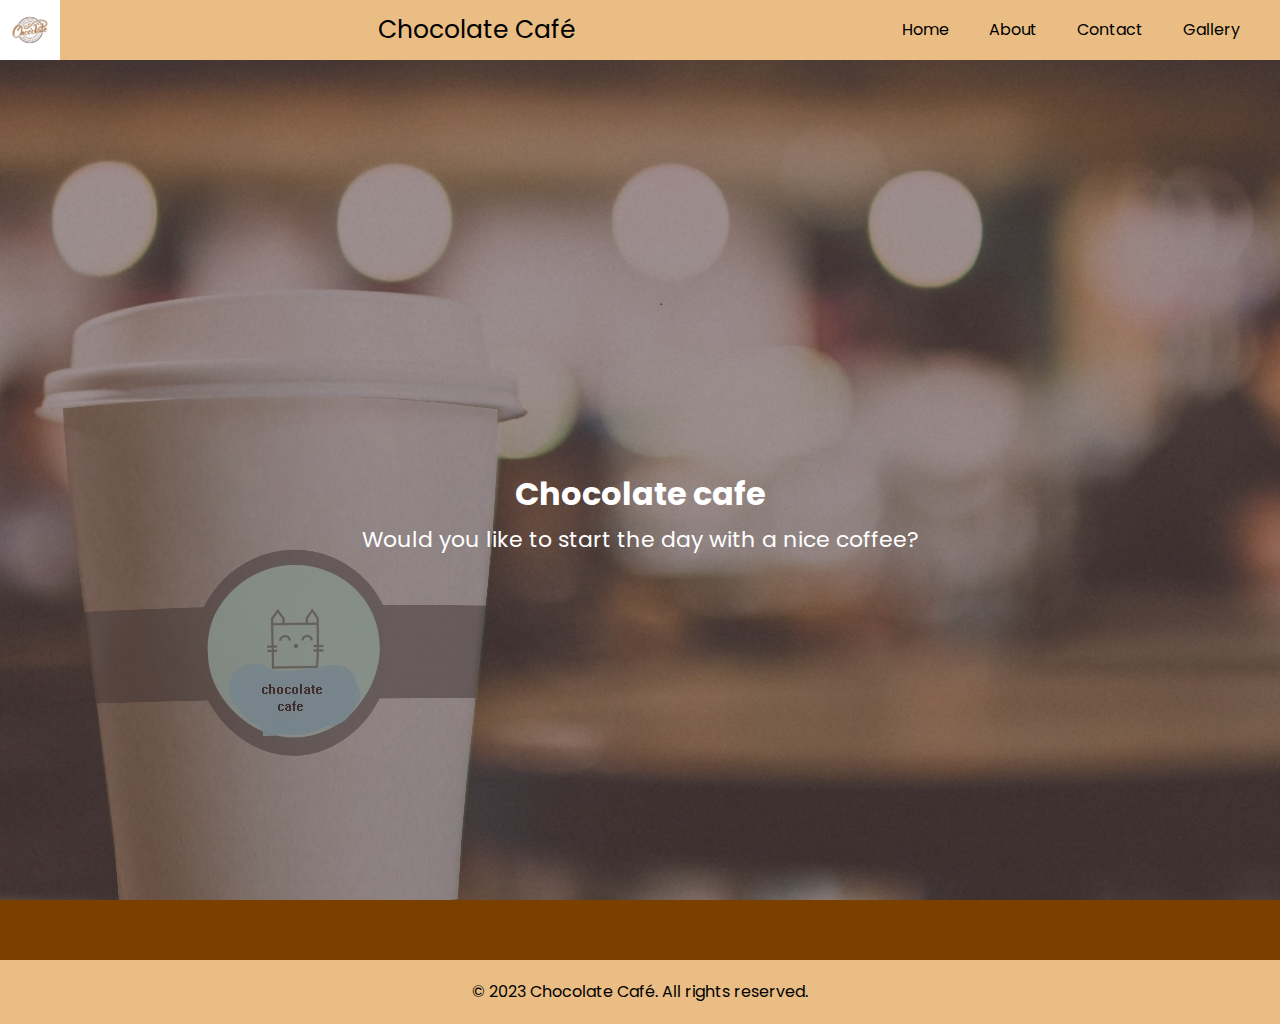
<file: index.html>
<!DOCTYPE html>
<html lang="en">

<head>
    <meta charset="UTF-8">
    <meta name="viewport" content="width=device-width, initial-scale=1.0">
    <title>chocolate</title>
    <link rel="stylesheet" href="css/style.css">
</head>

<body>
    <header class="header">
        <img src="resources/images/logo.jpg" alt="Logo" class="logo">
        <a href="#" class="name home-link">Chocolate Café</a>
        <nav class="nav-items">
            <a href="#">Home</a>
            <a href="views/about.html">About</a>
            <a href="views/contact.html">Contact</a>
            <a href="views/gallery.html">Gallery</a>
        </nav>
    </header>
    <div class="content">
        <h2>Chocolate cafe</h2>
        <p>Would you like to start the day with a nice coffee?</p>
    </div>




</body>

<footer class="footer">
    <p>&copy; 2023 Chocolate Café. All rights reserved.</p>
</footer>

</html>
</file>
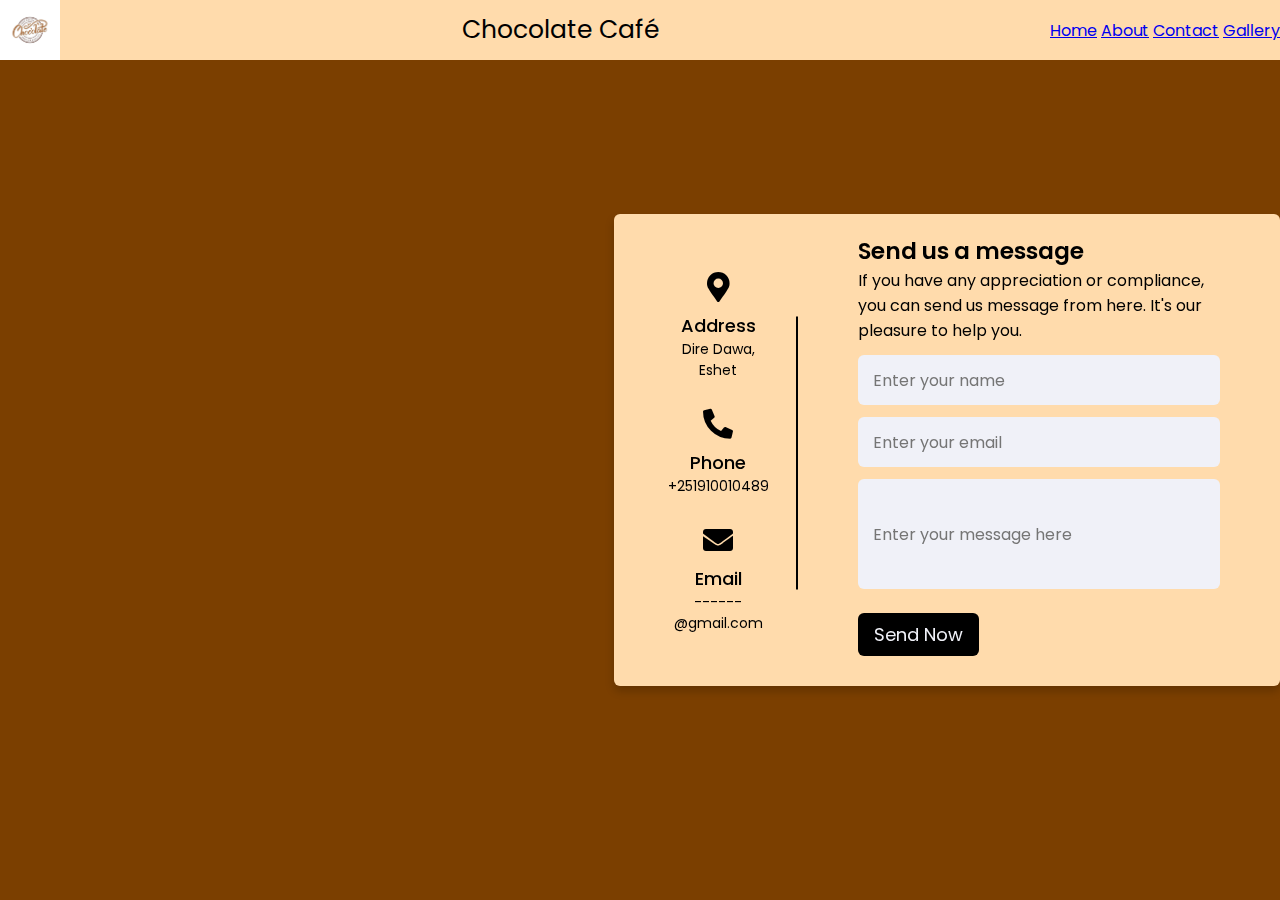
<file: views/contact.html>
<!DOCTYPE html>
<!-- Created By CodingLab - www.codinglabweb.com -->
<html lang="en" dir="ltr">
  <head>
    <meta charset="UTF-8">
    <title> Contact Us </title>
    <link rel="stylesheet" href="../css/contact.css">
    <link rel="stylesheet" href="https://cdnjs.cloudflare.com/ajax/libs/font-awesome/5.15.2/css/all.min.css"/>
     <meta name="viewport" content="width=device-width, initial-scale=1.0">
   </head>
<body>
    <header class="header">
        <img src="../resources/images/logo.jpg" alt="Logo" class="logo">
        <a href="#" class="name">Chocolate Café</a>
        <nav class="nav-items">
          <a href="#">Home</a>
          <a href="#">About</a>
          <a href="#">Contact</a>
          <a href="#">Gallery</a>
        </nav>
      </header>
      <iframe src="https://www.google.com/maps/embed?pb=!1m18!1m12!1m3!1d60378666.06411201!2d-24.70050042832729!3d22.533380754895482!2m3!1f0!2f0!3f0!3m2!1i1024!2i768!4f13.1!3m3!1m2!1s0x163101f736515345%3A0x9be0ad4901cbfc71!2sChocolate%20Cafe!5e0!3m2!1sen!2sde!4v1693298283221!5m2!1sen!2sde" width="100%" height="450" style="border:0;" allowfullscreen="" loading="lazy" referrerpolicy="no-referrer-when-downgrade"></iframe>

  <div class="container">
    <div class="content">
      <div class="left-side">
        <div class="address details">
          <i class="fas fa-map-marker-alt"></i>
          <div class="topic">Address</div>
          <div class="text-one">Dire Dawa, Eshet</div>
        </div>
        <div class="phone details">
          <i class="fas fa-phone-alt"></i>
          <div class="topic">Phone</div>
          <div class="text-one">+251910010489</div>
        </div>
        <div class="email details">
          <i class="fas fa-envelope"></i>
          <div class="topic">Email</div>
          <div class="text-one">------@gmail.com</div>
        </div>
      </div>
      <div class="right-side">
        <div class="topic-text">Send us a message</div>
        <p>If you have any appreciation or compliance, you can send us message from here. It's our pleasure to help you.</p>
      <form action="#">
        <div class="input-box">
          <input type="text" placeholder="Enter your name">
        </div>
        <div class="input-box">
          <input type="text" placeholder="Enter your email">
        </div>
        <div class="input-box message-box" > 
            <input type="text" placeholder="Enter your message here"/>
        </div>
        <div class="button">
          <input type="button" value="Send Now" >
        </div>
      </form>
    </div>
    
    </div>

  </div>  
  

</body>
</html>
</file>
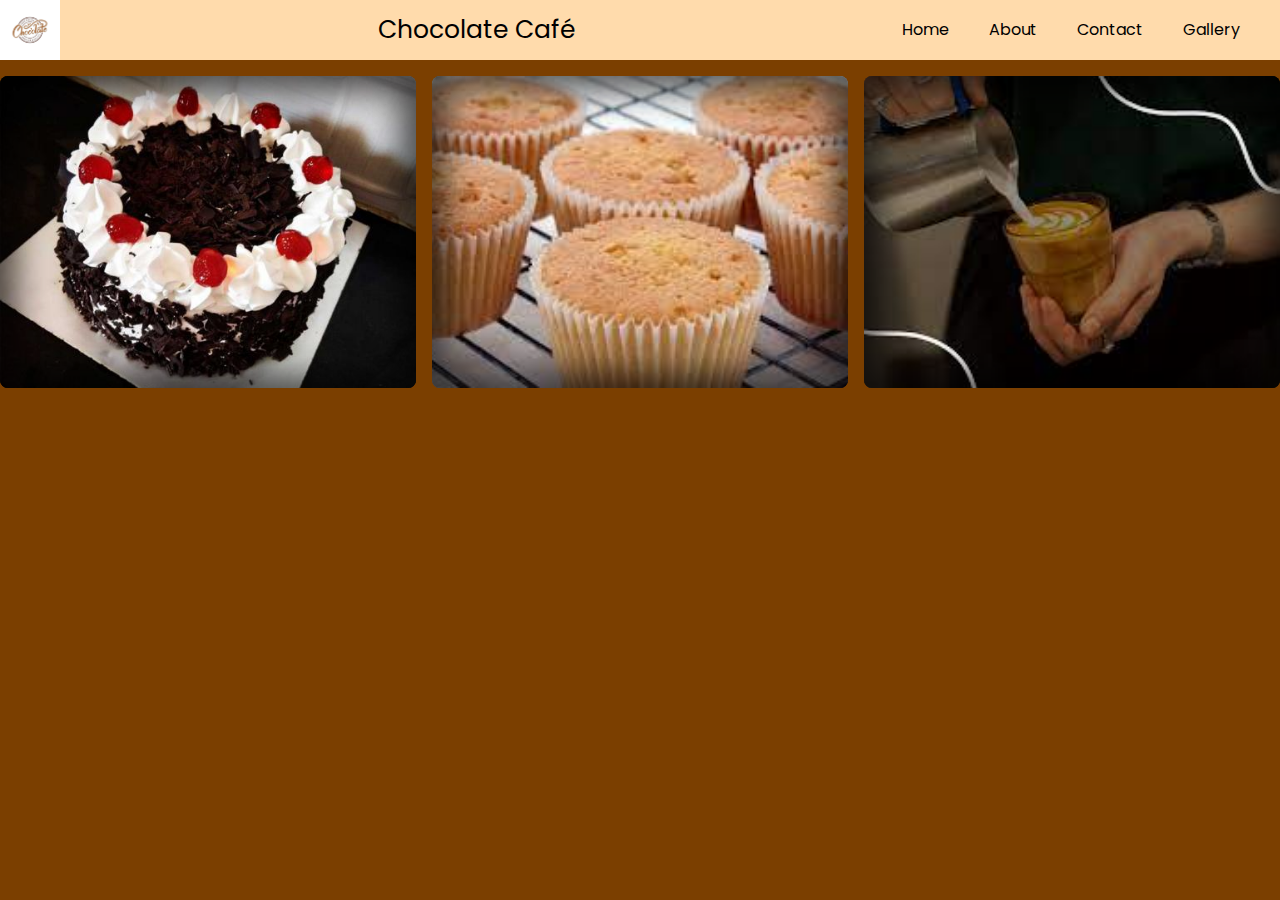
<file: views/gallery.html>
<!DOCTYPE html>
<html>

<head>
  <link rel="stylesheet" type="text/css" href="../css/gallery.css">
</head>

<body>
  <header class="header">
    <img src="../resources/images/logo.jpg" alt="Logo" class="logo">
    <a href="#" class="name">Chocolate Café</a>
    <nav class="nav-items">
      <a href="#">Home</a>
      <a href="#">About</a>
      <a href="#">Contact</a>
      <a href="#">Gallery</a>
    </nav>
  </header>
  <div>
    <ul class="gallery" role="list">
      <li>
        <figure tabindex="0">
          <img alt="" src="../resources/images/blackforrest.jpg" />
          <figcaption>Black Forest</figcaption>
        </figure>
      </li>
      <li>
        <figure tabindex="0">
          <img alt="" src="../resources/images/cupcake.jpg" />
          <figcaption>Cup Cake</figcaption>
        </figure>
      </li>
      <li>
        <figure tabindex="0">
          <img alt="" src="../resources/images/barista.jpg" />
          <figcaption>Barista</figcaption>
        </figure>
      </li>
    </ul>
  </div>
</body>

</html>
</file>
<file: css/style.css>
@import url("https://fonts.googleapis.com/css2?family=Open+Sans:wght@300&display=swap");
@import url("https://fonts.googleapis.com/css2?family=Poppins:wght@200;300;400;500;600;700&display=swap");

*,
*::before,
*::after {
  box-sizing: border-box;
}

/* Remove default margin */
body,
h1,
h2,
h3,
h4,
p {
  margin: 0;
}

/* Set core body defaults */
body {
  min-height: 100vh;
  text-rendering: optimizeSpeed;
  line-height: 1.5;
  font-family: "Poppins", sans-serif;
  background-color: #7b3f00;
}

.header {
  display: flex;
  justify-content: space-between;
  align-items: center;
  background-color: #e9bd83;
  height: 60px;
}

.header .logo {
  max-width: 60px;
}

.header .name {
  font-size: 25px;

  font-family: "Poppins", sans-serif;
  color: #000;
  text-decoration: none;
  margin-left: 10px;
}

.nav-items {
  display: flex;
  justify-content: space-around;
  align-items: center;
  background-color: #e9bd83;
  margin-right: 20px;
  height: 60px;
}

.nav-items a {
  text-decoration: none;
  color: #000;
  padding: 35px 20px;
}

.header .nav-items a:hover,
.header .nav-items a.home-link {
  color: #000;
  font-weight: bold;
}

/* Make images easier to work with */
img {
  display: block;
  max-width: 100%;
}

/***
 🟣 Modern CSS Solutions Demo Styles
 */

.gallery {
  list-style: none;
  padding: 0;
  margin: 2 auto;
  display: grid;
  grid-template-columns: repeat(auto-fit, minmax(20ch, 1fr));
  gap: 1rem;
}

.gallery img {
  display: block;
  width: 100%;
  object-fit: cover;
  height: var(--gallery-height);
  transform: scale(1) translate(0, 0);
  transition: transform 1500ms ease-in;
}

.gallery figure {
  --gallery-height: 18rem;
  --gallery-aspect-ratio: 5/3;

  /* reset figure default margin */
  margin: 0;
  height: var(--gallery-height);
  background-color: hsl(200, 85%, 2%);

  display: grid;
  grid-template-areas: "card";
  place-items: middle;
  border-radius: 0.5rem;
  overflow: hidden;
}

@supports (aspect-ratio: 1) {
  .gallery figure,
  .gallery img {
    aspect-ratio: var(--gallery-aspect-ratio);
    /* Remove height to prevent distorting aspect-ratio */
    height: auto;
  }
}

.gallery figure > * {
  grid-area: card;
}

.gallery figcaption {
  transition: transform 800ms 400ms ease-in;

  /* Visual styles for the caption */
  padding: 0.25em 0.5em;
  border-radius: 4px 0 0 0;
  background-color: #e9bd83;
  background-color: 20%;
  /* provide stacking context */
  z-index: 1;
}

.gallery figure:hover figcaption,
.gallery figure:focus figcaption {
  transform: translateY(0);
}

.gallery figure:hover img,
.gallery figure:focus img {
  transform: scale(1.3) translate(-8%, -3%);
}

.gallery figure:focus {
  outline: 2px solid white;
  outline-offset: 2px;
}

@media (any-hover: hover) and (any-pointer: fine) {
  .gallery figcaption {
    transform: translateY(100%);
  }
}

@media (prefers-reduced-motion: reduce) {
  .gallery * {
    transition-duration: 0ms !important;
  }

  .gallery img {
    transform: none !important;
  }

  .gallery figcaption {
    transition-delay: 0ms;
  }
}

/* Vignette */
.gallery figure::after {
  content: "";
  grid-area: card;
  width: 100%;
  height: 100%;
  box-shadow: inset 0 0 2rem 1rem hsl(0 0% 0% / 65%);
  position: relative;
}

.footer {
  background-color: #e9bd83;
  padding: 20px;
  text-align: center;
}
.content {
  display: flex;
  flex-direction: column;
  align-items: center;
  justify-content: center;
  text-align: center;
  position: relative;
  min-height: 100vh;
  width: 100%;
  background-image: linear-gradient(
      to bottom right,
      rgba(96, 76, 76, 0.6),
      rgba(96, 76, 76, 0.6)
    ),
    url("../resources/images/bg-image.jpeg");
  background-position: center bottom;
  background-repeat: no-repeat;
  background-size: cover;
  background-attachment: fixed;
}
.content p {
  font-size: 22px;
  color: white;
}
.content h2 {
  font-size: 32px;
  padding: 5px;
  color: white;
}
</file>
<file: css/contact.css>
/* Google Font CDN Link */
@import url('https://fonts.googleapis.com/css2?family=Poppins:wght@200;300;400;500;600;700&display=swap');

*{
  margin: 0;
  padding: 0;
  box-sizing: border-box;
  font-family: "Poppins" , sans-serif;
}
.header {
   position: fixed;
   top: 0;
   left: 0;
   width: 100%;
   display: flex;;
  justify-content: space-between;
  align-items: center;
  background-color: #FFDBAC;
  height: 60px; 
  }
  
  .header .logo {
    max-width: 60px;
  }
  
  .header .name {
    font-size: 25px;
    font-family: "Poppins" , sans-serif;
    color: #000;
    text-decoration: none;
    margin-left: 10px;
  }
body{
  margin: 0;
  padding: 0;
  min-height: 100vh;
  width: 100%;
  background: #7B3F00;
  display: flex;
  align-items: center;
  justify-content: center;
}
.container{
  width: 100%;
  display: block;
  position: relative;
  background: #FFDBAC;
  border-radius: 6px;
  padding: 20px 60px 30px 40px;
  box-shadow: 0 5px 10px rgba(0, 0, 0, 0.2);
}
.container .content{
  display: flex;
  align-items: center;
  justify-content: space-between;
}
.container .content .left-side{
  width: 25%;
  height: 100%;
  display: flex;
  flex-direction: column;
  align-items: center;
  justify-content: center;
  margin-top: 15px;
  position: relative;
}
.content .left-side::before{
  content: '';
  position: absolute;
  height: 70%;
  width: 2px;
  right: -15px;
  top: 50%;
  transform: translateY(-50%);
  background: black;
}
.content .left-side .details{
  margin: 14px;
  text-align: center;
}
.content .left-side .details i{
  font-size: 30px;
  color: black;
  margin-bottom: 10px;
}
.content .left-side .details .topic{
  font-size: 18px;
  font-weight: 500;
}
.content .left-side .details .text-one,
.content .left-side .details .text-two{
  font-size: 14px;
  color: black;
}
.container .content .right-side{
  width: 75%;
  margin-left: 75px;
}
.content .right-side .topic-text{
  font-size: 23px;
  font-weight: 600;
  color: black;
}
.right-side .input-box{
  height: 50px;
  width: 100%;
  margin: 12px 0;
}
.right-side .input-box input,
.right-side .input-box textarea{
  height: 100%;
  width: 100%;
  border: none;
  outline: none;
  font-size: 16px;
  background: #F0F1F8;
  border-radius: 6px;
  padding: 0 15px;
  resize: none;
}
.right-side .message-box{
  min-height: 110px;
}
.right-side .input-box textarea{
  padding-top: 6px;
}
.right-side .button{
  display: inline-block;
  margin-top: 12px;
}
.right-side .button input[type="button"]{
  color: #F0F1F8;
  font-size: 18px;
  outline: none;
  border: none;
  padding: 8px 16px;
  border-radius: 6px;
  background: black;
  cursor: pointer;
  transition: all 0.3s ease;
}
.button input[type="button"]:hover{
  background: black;
}

@media (max-width: 950px) {
  .container{
    width: 90%;
    padding: 30px 40px 40px 35px ;
  }
  .container .content .right-side{
   width: 75%;
   margin-left: 55px;
}
}
@media (max-width: 820px) {
  .container{
    margin: 40px 0;
    height: 100%;
  }
  .container .content{
    flex-direction: column-reverse;
  }
 .container .content .left-side{
   width: 100%;
   flex-direction: row;
   margin-top: 40px;
   justify-content: center;
   flex-wrap: wrap;
 }
 .container .content .left-side::before{
   display: none;
 }
 .container .content .right-side{
   width: 100%;
   margin-left: 0;
 }
}
</file>
<file: css/gallery.css>
@import url('https://fonts.googleapis.com/css2?family=Poppins:wght@200;300;400;500;600;700&display=swap');

*,
*::before,
*::after {
  box-sizing: border-box;
}

/* Remove default margin */
body,
h1,
h2,
h3,
h4,
p {
  margin: 0;
}

/* Set core body defaults */
body {
  min-height: 100vh;
  text-rendering: optimizeSpeed;
  line-height: 1.5;
  font-family: "Poppins" , sans-serif;
  background-color: #7B3F00;
}

.header {
    display: flex;
    justify-content: space-between;
    align-items: center;
    background-color: #FFDBAC;
    height: 60px; 
  }

  .header .logo {
    max-width: 60px;
  }

  .header .name {
    font-size: 25px;
    font-family: "Poppins" , sans-serif;
    color: #000;
    text-decoration: none;
    margin-left: 10px;
  }
  
  .nav-items {
    display: flex;
    justify-content: space-around;
    align-items: center;
    background-color: #FFDBAC;
    margin-right: 20px;
    height: 60px;
  }
  
  .nav-items a {
    text-decoration: none;
    color: #000;
    padding: 35px 20px;
  }
/* Make images easier to work with */
img {
  display: block;
  max-width: 100%;
}

/***
 🟣 Modern CSS Solutions Demo Styles
 */

.gallery {
  list-style: none;
  padding: 0;
  margin: 2 auto;
  display: grid;
  grid-template-columns: repeat(auto-fit, minmax(20ch, 1fr));
  gap: 1rem;
}

.gallery img {
  display: block;
  width: 100%;
  object-fit: cover;
  height: var(--gallery-height);
  transform: scale(1) translate(0, 0);
  transition: transform 1500ms ease-in;
}

.gallery figure {
  --gallery-height: 15rem;
  --gallery-aspect-ratio: 4/3;

  /* reset figure default margin */
  margin: 0;
  height: var(--gallery-height);
  background-color: hsl(200, 85%, 2%);

  display: grid;
  grid-template-areas: "card";
  place-items: end;
  border-radius: 0.5rem;
  overflow: hidden;
}

@supports (aspect-ratio: 1) {
  .gallery figure,
  .gallery img {
    aspect-ratio: var(--gallery-aspect-ratio);
    /* Remove height to prevent distorting aspect-ratio */
    height: auto;
  }
}

.gallery figure > * {
  grid-area: card;
}

.gallery figcaption {
  transition: transform 800ms 400ms ease-in;

  /* Visual styles for the caption */
  padding: 0.25em 0.5em;
  border-radius: 4px 0 0 0;
  background-color: hsl(0 0% 100% / 87%);
  /* provide stacking context */
  z-index: 1;
}

.gallery figure:hover figcaption,
.gallery figure:focus figcaption {
  transform: translateY(0);
}

.gallery figure:hover img,
.gallery figure:focus img {
  transform: scale(1.3) translate(-8%, -3%);
}

.gallery figure:focus {
  outline: 2px solid white;
  outline-offset: 2px;
}

@media (any-hover: hover) and (any-pointer: fine) {
  .gallery figcaption {
    transform: translateY(100%);
  }
}

@media (prefers-reduced-motion: reduce) {
  .gallery * {
    transition-duration: 0ms !important;
  }

  .gallery img {
    transform: none !important;
  }

  .gallery figcaption {
    transition-delay: 0ms;
  }
}

/* Vignette */
.gallery figure::after {
  content: "";
  grid-area: card;
  width: 100%;
  height: 100%;
  box-shadow: inset 0 0 2rem 1rem hsl(0 0% 0% / 65%);
  position: relative;
}
</file>
